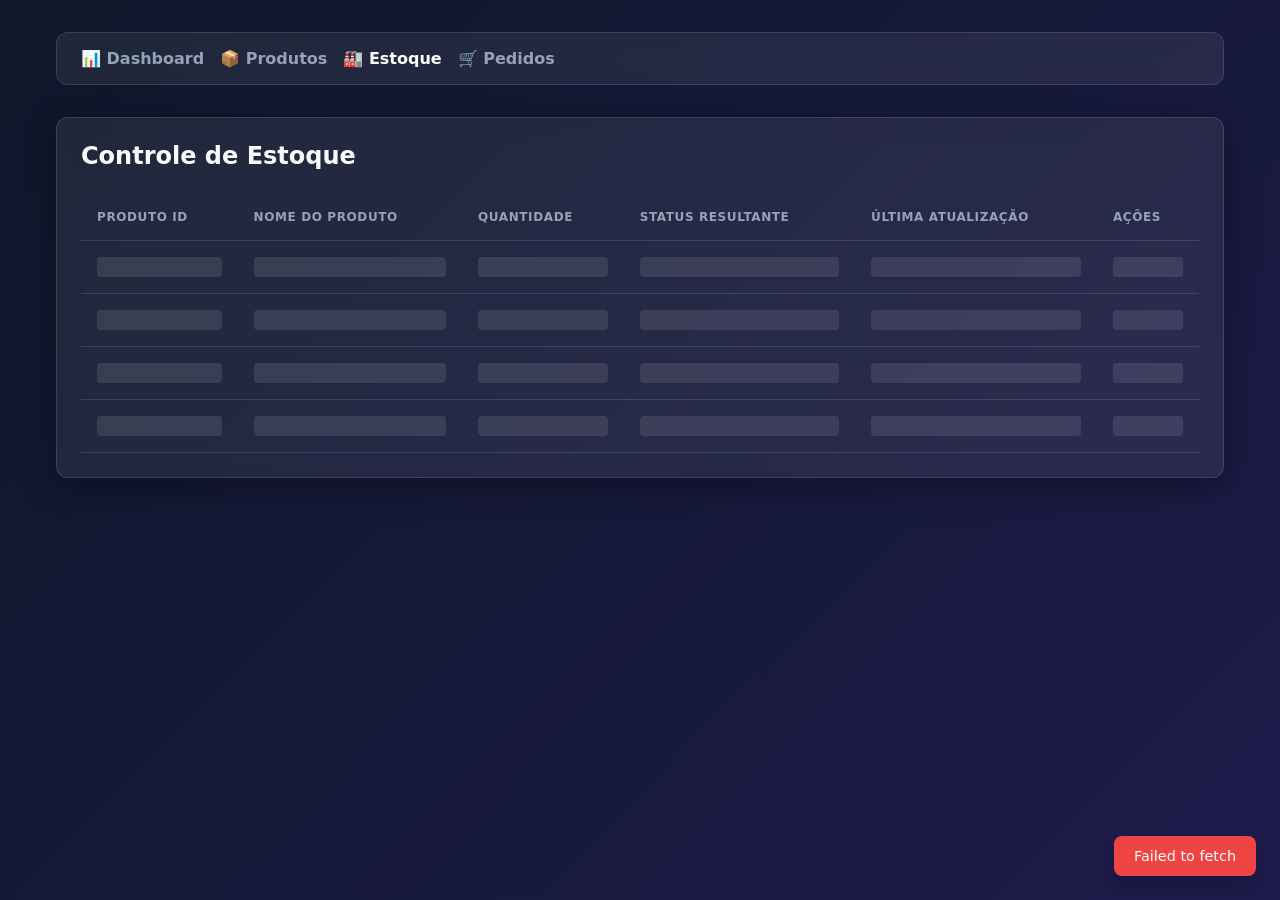
<file: pages/estoque.html>
<!DOCTYPE html>
<html lang="pt-BR">

<head>
    <meta charset="UTF-8">
    <meta name="viewport" content="width=device-width, initial-scale=1.0">
    <title>Gestão de Estoque</title>
    <link rel="stylesheet" href="../css/global.css">
    <link rel="stylesheet" href="../css/crud.css">
</head>

<body>
    <div id="vanta-bg"></div>

    <div class="app-container">
        <header>
            <nav>
                <a href="../index.html">📊 Dashboard</a>
                <a href="produtos.html">📦 Produtos</a>
                <a href="estoque.html" class="active">🏭 Estoque</a>
                <a href="pedidos.html">🛒 Pedidos</a>
            </nav>
        </header>

        <main class="glass-card">
            <div class="controls-bar">
                <h2>Controle de Estoque</h2>
            </div>

            <div class="table-container">
                <table>
                    <thead>
                        <tr>
                            <th>Produto ID</th>
                            <th>Nome do Produto</th>
                            <th>Quantidade</th>
                            <th>Status Resultante</th>
                            <th>Última Atualização</th>
                            <th>Ações</th>
                        </tr>
                    </thead>
                    <tbody id="tb-estoque">
                        <!-- Renderizado via JS -->
                    </tbody>
                </table>
            </div>
        </main>
    </div>

    <!-- Modal Editar Quantidade -->
    <div class="modal-overlay" id="modal-estoque">
        <div class="glass-card modal-body">
            <h3>Atualizar Quantidade em Estoque</h3>
            <form id="form-estoque" style="margin-top: 1rem;">
                <input type="hidden" id="estoque-produto-id">
                <div class="form-group">
                    <label>Produto</label>
                    <input type="text" id="estoque-produto-nome" disabled style="opacity: 0.7;">
                </div>
                <div class="form-group">
                    <label for="quantidade">Nova Quantidade *</label>
                    <input type="number" id="quantidade" min="0" required>
                </div>
                <p style="font-size: 0.8rem; color: var(--text-muted); margin-bottom: 1rem;">
                    ⚡ Alterar este valor atualizará automaticamente o status do produto.
                </p>
                <div style="display: flex; gap: 0.5rem; justify-content: flex-end;">
                    <button type="button" class="btn btn-secondary" id="btn-cancelar-est">Cancelar</button>
                    <button type="submit" class="btn">Atualizar</button>
                </div>
            </form>
        </div>
    </div>

    <script type="module" src="../js/estoque.js"></script>
</body>

</html>
</file>
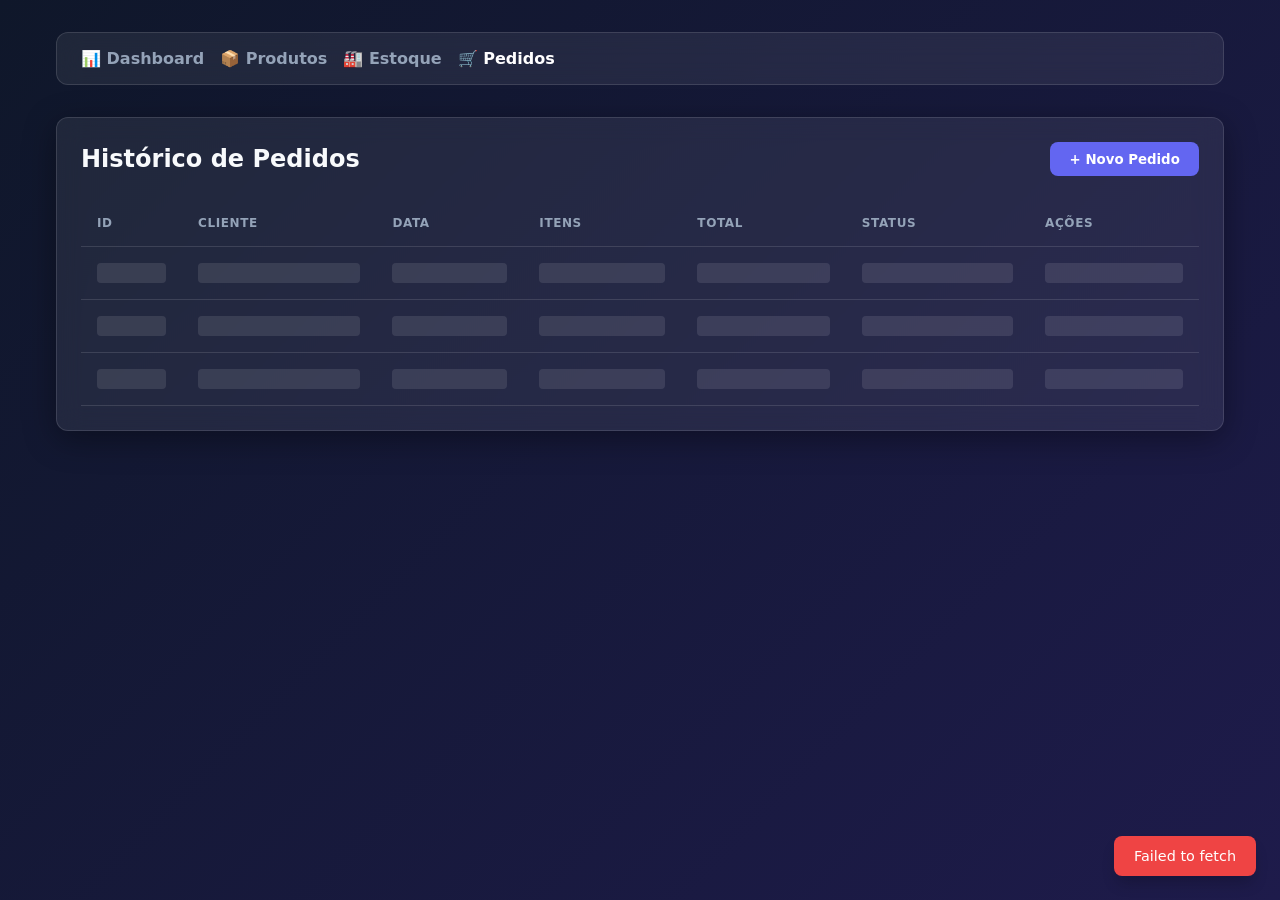
<file: pages/pedidos.html>
<!DOCTYPE html>
<html lang="pt-BR">

<head>
    <meta charset="UTF-8">
    <meta name="viewport" content="width=device-width, initial-scale=1.0">
    <title>Gestão de Pedidos</title>
    <link rel="stylesheet" href="../css/global.css">
    <link rel="stylesheet" href="../css/crud.css">
</head>

<body>
    <div id="vanta-bg"></div>

    <div class="app-container">
        <header>
            <nav>
                <a href="../index.html">📊 Dashboard</a>
                <a href="produtos.html">📦 Produtos</a>
                <a href="estoque.html">🏭 Estoque</a>
                <a href="pedidos.html" class="active">🛒 Pedidos</a>
            </nav>
        </header>

        <main class="glass-card">
            <div class="controls-bar">
                <h2>Histórico de Pedidos</h2>
                <button class="btn" id="btn-novo-pedido">+ Novo Pedido</button>
            </div>

            <div class="table-container">
                <table>
                    <thead>
                        <tr>
                            <th>ID</th>
                            <th>Cliente</th>
                            <th>Data</th>
                            <th>Itens</th>
                            <th>Total</th>
                            <th>Status</th>
                            <th>Ações</th>
                        </tr>
                    </thead>
                    <tbody id="tb-pedidos">
                        <!-- Renderizado via JS -->
                    </tbody>
                </table>
            </div>
        </main>
    </div>

    <!-- Modal Criar Pedido -->
    <div class="modal-overlay" id="modal-pedido">
        <div class="glass-card modal-body">
            <h3>Registrar Novo Pedido</h3>
            <form id="form-pedido" style="margin-top: 1rem;">
                <div class="form-group">
                    <label for="cliente">Nome do Cliente *</label>
                    <input type="text" id="cliente" required placeholder="Ex: João Silva">
                </div>

                <div class="form-group">
                    <label for="select-produto">Produto *</label>
                    <select id="select-produto" required>
                        <option value="">Selecione um produto...</option>
                    </select>
                </div>

                <div class="form-group">
                    <label for="quantidade-pedido">Quantidade *</label>
                    <input type="number" id="quantidade-pedido" min="1" value="1" required>
                </div>

                <p style="font-size: 0.8rem; color: var(--text-muted); margin-bottom: 1rem;">
                    ⚡ Criar o pedido abaterá do estoque e recalculará o status do produto.
                </p>

                <div style="display: flex; gap: 0.5rem; justify-content: flex-end;">
                    <button type="button" class="btn btn-secondary" id="btn-cancelar-ped">Cancelar</button>
                    <button type="submit" class="btn">Finalizar Pedido</button>
                </div>
            </form>
        </div>
    </div>

    <script type="module" src="../js/pedidos.js"></script>
</body>

</html>
</file>
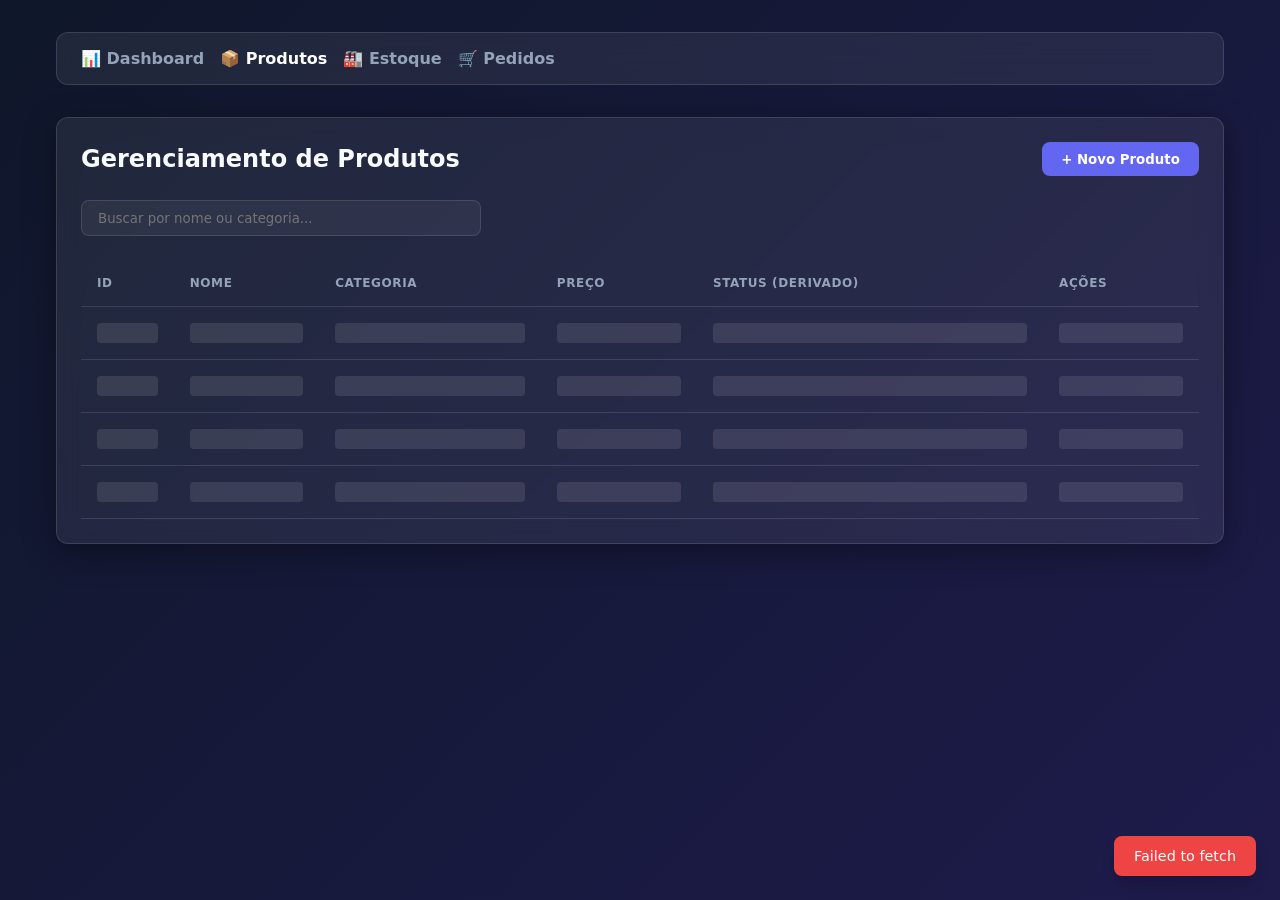
<file: pages/produtos.html>
<!DOCTYPE html>
<html lang="pt-BR">

<head>
    <meta charset="UTF-8">
    <meta name="viewport" content="width=device-width, initial-scale=1.0">
    <title>Gestão de Produtos</title>
    <link rel="stylesheet" href="../css/global.css">
    <link rel="stylesheet" href="../css/crud.css">
</head>

<body>
    <div id="vanta-bg"></div>

    <div class="app-container">
        <header>
            <nav>
                <a href="../index.html">📊 Dashboard</a>
                <a href="produtos.html" class="active">📦 Produtos</a>
                <a href="estoque.html">🏭 Estoque</a>
                <a href="pedidos.html">🛒 Pedidos</a>
            </nav>
        </header>

        <main class="glass-card">
            <div class="controls-bar">
                <h2>Gerenciamento de Produtos</h2>
                <button class="btn" id="btn-novo-produto">+ Novo Produto</button>
            </div>

            <div class="controls-bar">
                <div class="search-box">
                    <input type="text" id="input-busca" placeholder="Buscar por nome ou categoria...">
                </div>
            </div>

            <div class="table-container">
                <table>
                    <thead>
                        <tr>
                            <th>ID</th>
                            <th>Nome</th>
                            <th>Categoria</th>
                            <th>Preço</th>
                            <th>Status (Derivado)</th>
                            <th>Ações</th>
                        </tr>
                    </thead>
                    <tbody id="tb-produtos">
                        <!-- Renderizado via JS -->
                    </tbody>
                </table>
            </div>
        </main>
    </div>

    <!-- Modal Cadastrar/Editar -->
    <div class="modal-overlay" id="modal-produto">
        <div class="glass-card modal-body">
            <h3 id="modal-title" style="margin-bottom: 1rem">Novo Produto</h3>
            <form id="form-produto">
                <input type="hidden" id="produto-id">
                <div class="form-group">
                    <label for="nome">Nome do Produto *</label>
                    <input type="text" id="nome" required>
                </div>
                <div class="form-group">
                    <label for="categoria">Categoria *</label>
                    <input type="text" id="categoria" required>
                </div>
                <div class="form-group">
                    <label for="preco">Preço (R$) *</label>
                    <input type="number" id="preco" step="0.01" min="0" required>
                </div>
                <p style="font-size: 0.8rem; color: var(--text-muted); margin-bottom: 1rem;">
                    ℹ️ O status é recalculado automaticamente com base na quantidade em Estoque.
                </p>
                <div style="display: flex; gap: 0.5rem; justify-content: flex-end;">
                    <button type="button" class="btn btn-secondary" id="btn-cancelar">Cancelar</button>
                    <button type="submit" class="btn">Salvar</button>
                </div>
            </form>
        </div>
    </div>

    <script type="module" src="../js/produtos.js"></script>
</body>

</html>
</file>
<file: css/global.css>
:root {
    --bg-gradient: linear-gradient(135deg, #0f172a 0%, #1e1b4b 100%);
    --glass-bg: rgba(255, 255, 255, 0.07);
    --glass-border: rgba(255, 255, 255, 0.12);
    --glass-shadow: 0 8px 32px 0 rgba(0, 0, 0, 0.37);

    --primary: #6366f1;
    --primary-hover: #4f46e5;
    --success: #10b981;
    --warning: #f59e0b;
    --danger: #ef4444;
    --text-main: #f8fafc;
    --text-muted: #94a3b8;
    --radius: 12px;
}

* {
    box-sizing: border-box;
    margin: 0;
    padding: 0;
    font-family: 'Segoe UI', system-ui, -apple-system, sans-serif;
}

body {
    background: var(--bg-gradient);
    color: var(--text-main);
    min-height: 100vh;
    position: relative;
    overflow-x: hidden;
}

/* Container do efeito Vanta.js */
#vanta-bg {
    position: fixed;
    top: 0;
    left: 0;
    width: 100vw;
    height: 100vh;
    z-index: -1;
}

/* Layout Geral */
.app-container {
    max-width: 1200px;
    margin: 0 auto;
    padding: 2rem 1rem;
}

header nav {
    display: flex;
    gap: 1rem;
    margin-bottom: 2rem;
    background: var(--glass-bg);
    backdrop-filter: blur(12px);
    -webkit-backdrop-filter: blur(12px);
    padding: 1rem 1.5rem;
    border-radius: var(--radius);
    border: 1px solid var(--glass-border);
}

header nav a {
    color: var(--text-muted);
    text-decoration: none;
    font-weight: 600;
    transition: color 0.3s;
}

header nav a:hover,
header nav a.active {
    color: #fff;
}

/* Card Glassmorphism */
.glass-card {
    background: var(--glass-bg);
    backdrop-filter: blur(12px);
    -webkit-backdrop-filter: blur(12px);
    border: 1px solid var(--glass-border);
    border-radius: var(--radius);
    box-shadow: var(--glass-shadow);
    padding: 1.5rem;
}

/* Botões */
.btn {
    background: var(--primary);
    color: #fff;
    border: none;
    padding: 0.6rem 1.2rem;
    border-radius: 8px;
    cursor: pointer;
    font-weight: 600;
    transition: background 0.2s, transform 0.1s;
}

.btn:hover {
    background: var(--primary-hover);
}

.btn-danger {
    background: var(--danger);
}

.btn-danger:hover {
    background: #dc2626;
}

.btn-secondary {
    background: #475569;
}

/* Badges de Status */
.badge {
    padding: 0.3rem 0.75rem;
    border-radius: 20px;
    font-size: 0.85rem;
    font-weight: 600;
}

.badge-disponivel {
    background: rgba(16, 185, 129, 0.2);
    color: #34d399;
}

.badge-baixo {
    background: rgba(245, 158, 11, 0.2);
    color: #fbbf24;
}

.badge-indisponivel {
    background: rgba(239, 68, 68, 0.2);
    color: #f87171;
}

/* Contêiner do Toast */
#toast-container {
    position: fixed;
    bottom: 20px;
    right: 20px;
    z-index: 9999;
    display: flex;
    flex-direction: column;
    gap: 10px;
}

.toast {
    padding: 1rem 1.5rem;
    border-radius: 8px;
    color: #fff;
    font-weight: 500;
    box-shadow: 0 4px 12px rgba(0, 0, 0, 0.3);
    animation: slideIn 0.3s ease-out;
}

.toast-success {
    background: var(--success);
}

.toast-error {
    background: var(--danger);
}

@keyframes slideIn {
    from {
        transform: translateX(100%);
        opacity: 0;
    }

    to {
        transform: translateX(0);
        opacity: 1;
    }
}

/* Modal Estilizado */
.modal-overlay {
    position: fixed;
    inset: 0;
    background: rgba(0, 0, 0, 0.7);
    backdrop-filter: blur(4px);
    display: flex;
    align-items: center;
    justify-content: center;
    z-index: 9000;
    opacity: 0;
    pointer-events: none;
    transition: opacity 0.2s;
}

.modal-overlay.open {
    opacity: 1;
    pointer-events: all;
}

.modal-body {
    width: 90%;
    max-width: 450px;
}
</file>
<file: css/crud.css>
/* Container de Controles (Busca + Filtro + Ações) */
.controls-bar {
    display: flex;
    justify-content: space-between;
    align-items: center;
    gap: 1rem;
    margin-bottom: 1.5rem;
    flex-wrap: wrap;
}

.search-box {
    display: flex;
    gap: 0.5rem;
    flex: 1;
    max-width: 400px;
}

input,
select {
    background: rgba(255, 255, 255, 0.05);
    border: 1px solid var(--glass-border);
    border-radius: 8px;
    padding: 0.6rem 1rem;
    color: #fff;
    outline: none;
    width: 100%;
}

input:focus,
select:focus {
    border-color: var(--primary);
}

select option {
    background: #1e1b4b;
    color: #fff;
}

/* Tabelas */
.table-container {
    overflow-x: auto;
}

table {
    width: 100%;
    border-collapse: collapse;
    text-align: left;
}

th,
td {
    padding: 1rem;
    border-bottom: 1px solid var(--glass-border);
}

th {
    color: var(--text-muted);
    font-weight: 600;
    text-transform: uppercase;
    font-size: 0.75rem;
    letter-spacing: 0.05em;
}

tbody tr:hover {
    background: rgba(255, 255, 255, 0.03);
}

.actions-cell {
    display: flex;
    gap: 0.5rem;
}

/* Modal Form */
.form-group {
    margin-bottom: 1rem;
}

.form-group label {
    display: block;
    margin-bottom: 0.4rem;
    color: var(--text-muted);
    font-size: 0.9rem;
}
</file>
